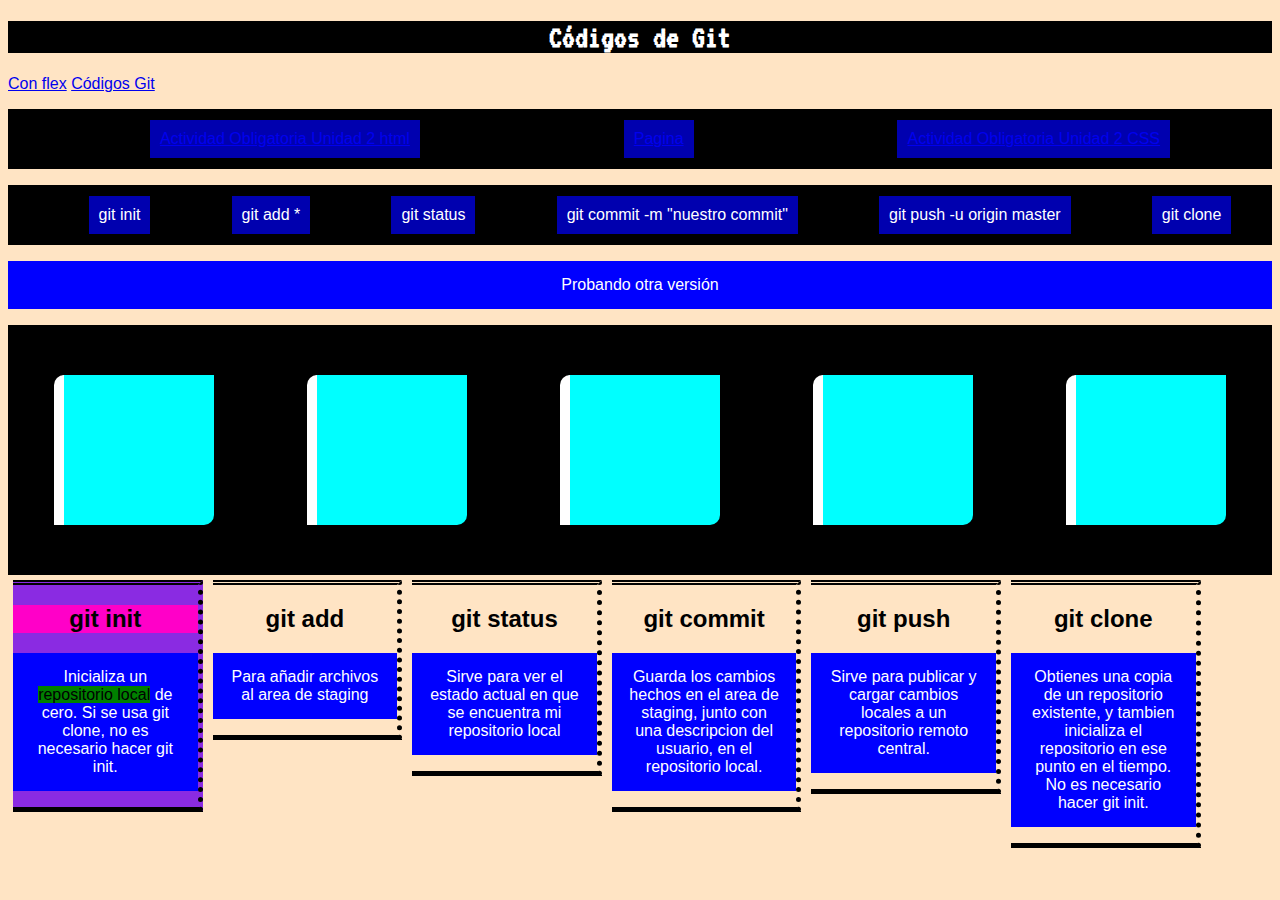
<file: index.html>
<!DOCTYPE html>
<html lang="en">

<head>
    <meta charset="UTF-8">
    <meta http-equiv="X-UA-Compatible" content="IE=edge">
    <meta name="viewport" content="width=device-width, initial-scale=1.0">
    <title>Clase Git</title>
    <link rel="stylesheet" href="./css/style.css">
</head>

<body>
    <h1 class="miestiloDescargado">Códigos de Git</h1>
    <a href="#cuadrados">Con flex</a>
    <a href="#init">Códigos Git</a>
    <div>
        <ul>
            <li><a href="Actividades/HTML/Unidad2/Actividad-Obligatoria1/index.html">Actividad Obligatoria Unidad 2 html</a></li>
            <li><a href="Actividades/Paginas/index.html">Pagina</a></li>
            <li><a href="Actividades/CSS/Unidad2/Actividad-Obligatoria1/index.html">Actividad Obligatoria Unidad 2 CSS</a></li>
        </ul>
    </div>
    <div class="git">
        <ul>
            <li>git init</li>
            <li>git add *</li>
            <li>git status</li>
            <li>git commit -m "nuestro commit"</li>
            <li>git push -u origin master</li>
            <li>git clone</li>
        </ul>
    </div>
    <div id="cuadrados">
        <p class="miestilo">Probando otra versión</p>
        <div id="padre">
            <div class="hija"></div>
            <div class="hija"></div>
            <div class="hija"></div>
            <div class="hija"></div>
            <div class="hija"></div>
        </div>
    </div>

    <div id="init">
        <h2>git init</h2>
        <p>Inicializa un <span>repositorio local</span> de cero. Si se usa git clone, no es necesario hacer git init.</p>
    </div>

    <div id="add">
        <h2>git add</h2>
        <p>Para añadir archivos al area de staging</p>
    </div>

    <div id="status">
        <h2>git status</h2>
        <p>Sirve para ver el estado actual en que se encuentra mi repositorio local</p>
    </div>

    <div id="commit">
        <h2>git commit</h2>
        <p>Guarda los cambios hechos en el area de staging, junto con una descripcion del usuario, en el repositorio local.</p>
    </div>

    <div id="push">
        <h2>git push</h2>
        <p>Sirve para publicar y cargar cambios locales a un repositorio remoto central.</p>
    </div>

    <div id="clone">
        <h2>git clone</h2>
        <p>Obtienes una copia de un repositorio existente, y tambien inicializa el repositorio en ese punto en el tiempo. No es necesario hacer git init.</p>
    </div>
</body>
</html>
</file>
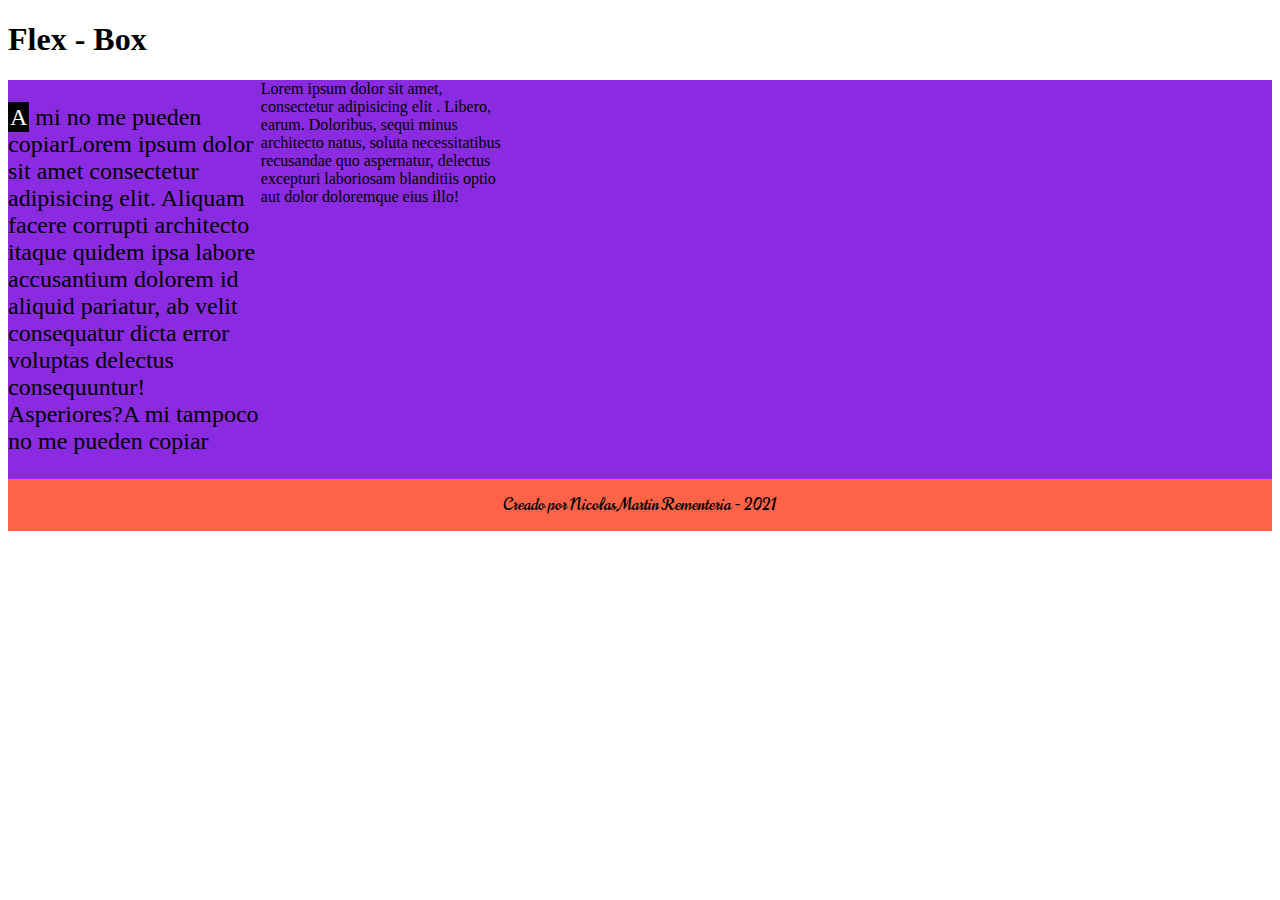
<file: flex-box/index.html>
<!DOCTYPE html>
<html lang="en">
<head>
    <meta charset="UTF-8">
    <meta http-equiv="X-UA-Compatible" content="IE=edge">
    <meta name="viewport" content="width=device-width, initial-scale=1.0">
    <title>Flex Box</title>
    <link rel="stylesheet" href="../css/flex_box.css">
    <link rel="preconnect" href="https://fonts.googleapis.com">
<link rel="preconnect" href="https://fonts.gstatic.com" crossorigin>
<link href="https://fonts.googleapis.com/css2?family=Norican&display=swap" rel="stylesheet"> 
</head>
<body>
    <h1>Flex - Box</h1>
    <div class="principal">
        <div class="cuadro">
            <p>Lorem ipsum dolor sit amet consectetur adipisicing elit. Aliquam facere corrupti architecto itaque quidem ipsa labore accusantium dolorem id aliquid pariatur, ab velit consequatur dicta error voluptas delectus consequuntur! Asperiores?</p>
        </div>
        <div class="cuadro">Lorem ipsum dolor sit amet, consectetur <span>adipisicing elit</span> . Libero, earum. Doloribus, sequi minus architecto natus, soluta necessitatibus recusandae quo aspernatur, delectus excepturi laboriosam blanditiis optio aut dolor doloremque eius illo!</div>
        <div class="cuadro"></div>
        <div class="cuadro"></div>
        <div class="cuadro"></div>
        <div class="cuadro"></div>
        <div class="cuadro"></div>
        <div class="cuadro"></div>
    </div>
    <footer class="letra">Creado por Nicolas Martin Rementeria - 2021</footer>


</body>
</html>
</file>
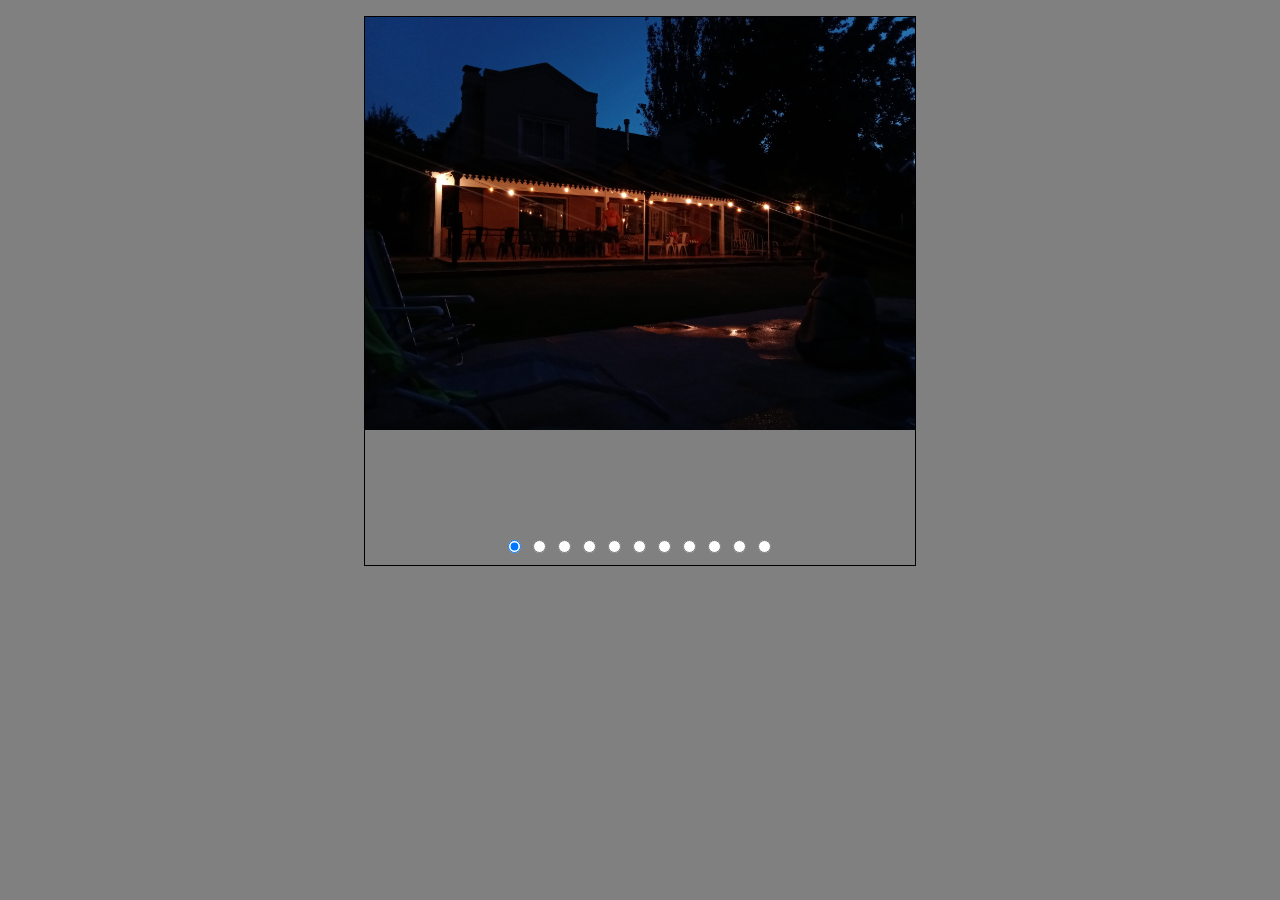
<file: galeria/index.html>
<!DOCTYPE html>
<html lang="en">

<head>
    <meta charset="UTF-8">
    <meta http-equiv="X-UA-Compatible" content="IE=edge">
    <meta name="viewport" content="width=device-width, initial-scale=1.0">
    <title>Galería</title>
    <link rel="stylesheet" href="../css/galeria.css">
</head>

<body>
    <section>
        <article class="galeria">
            <input type="radio" name="navegacion" id="_1" checked/>
            <input type="radio" name="navegacion" id="_2" />
            <input type="radio" name="navegacion" id="_3" />
            <input type="radio" name="navegacion" id="_4" />
            <input type="radio" name="navegacion" id="_5" />
            <input type="radio" name="navegacion" id="_6" />
            <input type="radio" name="navegacion" id="_7" />
            <input type="radio" name="navegacion" id="_8" />
            <input type="radio" name="navegacion" id="_9" />
            <input type="radio" name="navegacion" id="_10" />
            <input type="radio" name="navegacion" id="_11" />
            <img src="../img/20210110_203321.jpg" alt="">
            <img src="../img/20210124_202943.jpg" alt="">
            <img src="../img/20210212_201124.jpg" alt="">
            <img src="../img/20210220_180047.jpg" alt="">
            <img src="../img/20210220_191958.jpg" alt="">
            <img src="../img/20210221_213528.jpg" alt="">
            <img src="../img/20210221_222845.jpg" alt="">
            <img src="../img/20210305_220140_HDR.jpg" alt="">
            <img src="../img/20210307_191455_HDR.jpg" alt="">
            <img src="../img/20210320_193855.jpg" alt="">
            <img src="../img/20210515_191403.jpg" alt="">
        </article>
    </section>
</body>

</html>
</file>
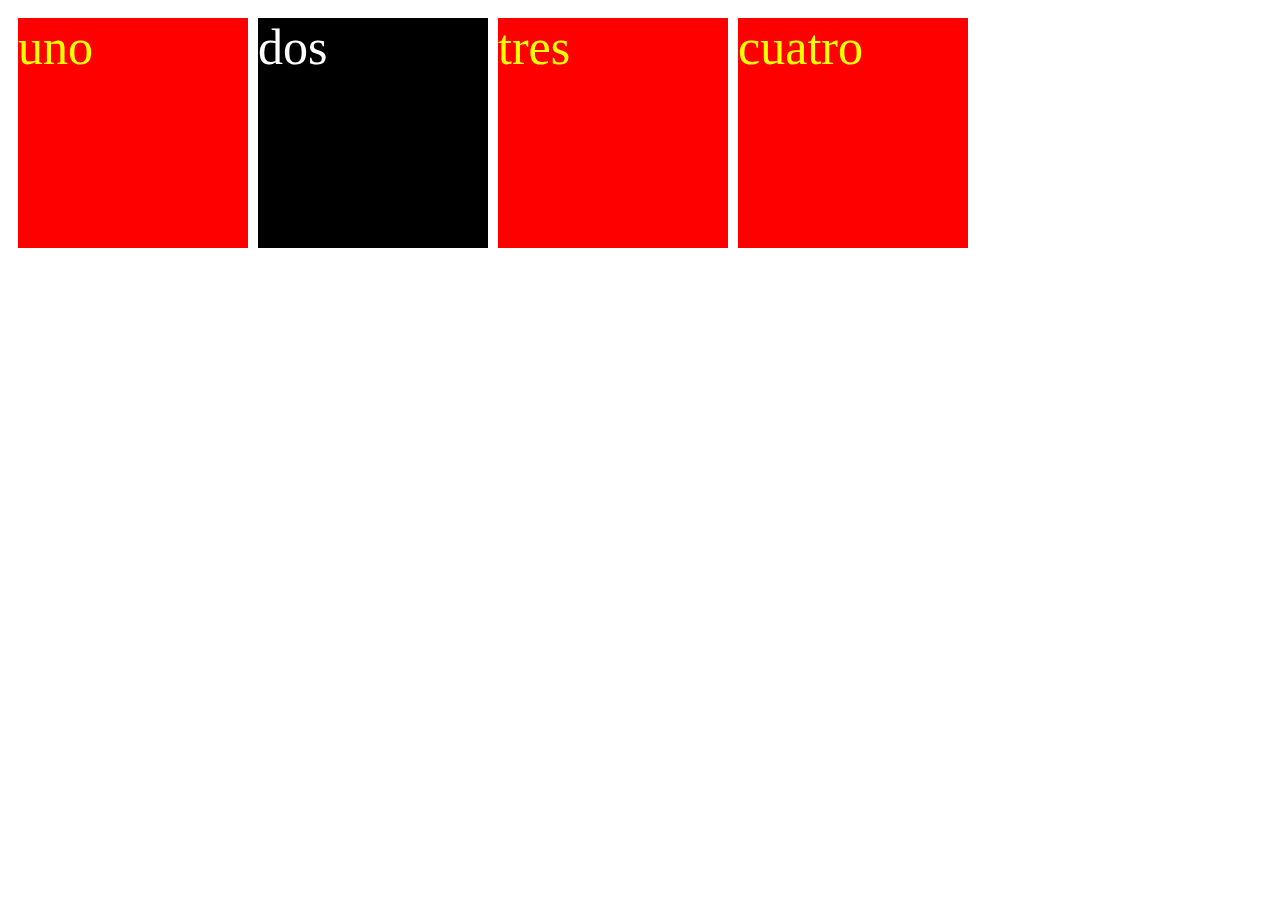
<file: Actividades/CSS/Unidad2/Actividad-Obligatoria1/index.html>
<!DOCTYPE html>
<html lang="en">

<head>
    <meta charset="UTF-8">
    <meta http-equiv="X-UA-Compatible" content="IE=edge">
    <meta name="viewport" content="width=device-width, initial-scale=1.0">
    <title>CSS - Unidad 2 - Actividad Obligatoria 1</title>
    <link rel="stylesheet" href="./css/style.css">
</head>

<body>

    <div id="cuadros">
        <div class="rojo">uno</div>
        <div class="negro">dos</div>
        <div class="rojo">tres</div>
        <div class="rojo">cuatro</div>
    </div>

</body>

</html>
</file>
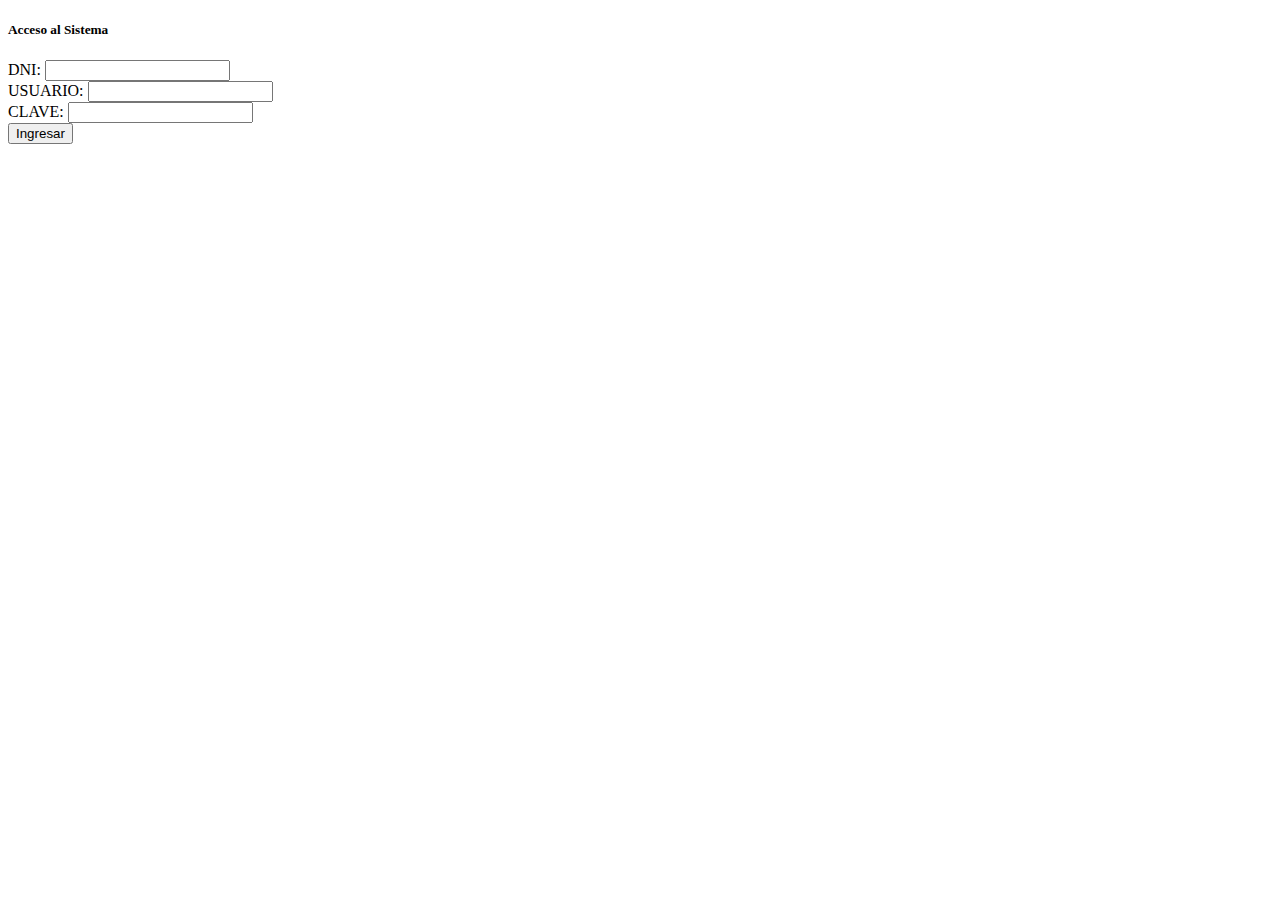
<file: Actividades/HTML/Unidad2/Actividad-Obligatoria1/index.html>
<!DOCTYPE html>
<html lang="en">

<head>
    <meta charset="UTF-8">
    <meta http-equiv="X-UA-Compatible" content="IE=edge">
    <meta name="viewport" content="width=device-width, initial-scale=1.0">
    <title>Document</title>
</head>

<body>

    <h5>Acceso al Sistema</h1>
        <form action="" method="POST">
            <div>
                <label for="DNI">DNI: </label>
                <input type="text" name="DNI" id="DNI">
            </div>

            <div><label for="USUARIO">USUARIO: </label>
                <input type="text" name="USUARIO" id="USUARIO">
            </div>
            <div><label for="CLAVE">CLAVE: </label>
                <input type="password" name="CLAVE" id="CLAVE">
            </div>
            <div><input type="submit" value="Ingresar"></div>
        </form>

</body>

</html>
</file>
<file: css/style.css>
/* selector{ propiedad:valor; propiedad:valor;} */

html{
    font-size: medium;
    font-family: 'Lucida Sans', 'Lucida Sans Regular', 'Lucida Grande', 'Lucida Sans Unicode', Geneva, Verdana, sans-serif;
}

.miestilo{
    font-family: 'Roboto', sans-serif;
}

@font-face {
    font-family: "VT323-Regular";
    src: url("./fonts/VT323/VT323-Regular.ttf");
}

.miestiloDescargado{
    font-family: "VT323-Regular";
}

body{
    background-color: bisque;
}
h1{
    text-align: center;
    background-color: black;
    color: white !important;
}
li{
    display:inline;
    background-color: rgba(0, 0, 255, 0.685);
    border: 1px solid black;
    padding: 10px;
    color: white;
    cursor: pointer;
    box-shadow: 4px 5px 3px black;
    margin: 10px 10px;
}
li:hover{
    background-color: transparent;
    box-shadow: 5px 4px 5px white;
}

#padre, ul{
    background-color: black;
    display: flex;
    justify-content: space-around;
    top: 0px;
    left: 350px;
}
.hija{
    background-color: aqua;
    width: 150px;
    height: 150px;
    margin-top: 50px;
    margin-bottom: 50px;
    border-left: 10px solid white;
    border-radius: 10px 0px;
}
.hija:hover{
    border-radius: 0px 10px;
    background-color: tomato;
}


h2{
    text-align: center;
}

p{
    text-align: center;
    color: white;
    background-color: blue;
    padding: 15px;
}

#init, #add, #status, #commit, #push, #clone{
    width: 15%;
    float: left;
    border-bottom: 5px solid black;
    border-top: 5px double rgb(2, 2, 2);
    border-right: 5px dotted black;
    box-sizing: border-box;
    margin: 5px;
    
}

span{
    background-color: green;
    color: black;
}

div#init{
    background-color: blueviolet;
}
div#init h2{
    background-color: rgb(255, 0, 200);
}
</file>
<file: css/flex_box.css>
.principal{
    display: flex; /*Ocupa el 100% de la pagina*/
    flex-wrap: wrap; /*Si se pasa del espacio entero del ancho, sigue para abajo*/
    /* justify-content: center; */ 
    /* justify-content: flex-end;*/ 
    /* justify-content: space-around; */
    /* justify-content: space-between; */
    justify-content: space-evenly;
}

.cuadro{
    background-color: blueviolet;
    width: 20%;
    /* height: 200px; */
    /* float: left;
     margin: 10px; 
    border: 80px solid yellow;
    box-sizing: border-box; */
    overflow: auto;
}

.cuadro p{
    font-size: x-large;
}

.cuadro p::before{
    content: 'A mi no me pueden copiar';
}

.cuadro p::after{
    content: 'A mi tampoco no me pueden copiar';
}

.cuadro p::first-letter{
    color: white;
    background-color: black;
    padding: 2px;
}

footer{
    background-color: tomato;
    position: relative;
    bottom: 0px;
    /* width: 100px; */
    text-align: center;
    padding: 15px 0px;
}

.letra{
    font-family: 'Norican', cursive;
}
</file>
<file: css/galeria.css>
body{
    background-color:gray;
}

.galeria{
    height: calc(500px + 3em);
    width: 550px;
    margin: 1em auto;
    border: 1px solid black;
    position: relative;
}

.galeria img{
    position: absolute;
    top: 0px;
    left: 0px;
    width: 550px;
    opacity: 0;
    transition: 3s;
}

.galeria input[type=radio]{
    position: relative;
    bottom: calc(-500px - 1.5em);
    left: 25%;
}

.galeria input[type=radio]:nth-of-type(1):checked ~ :nth-of-type(1){
    opacity: 1;
}
.galeria input[type=radio]:nth-of-type(2):checked ~ :nth-of-type(2){
    opacity: 1;
}
.galeria input[type=radio]:nth-of-type(3):checked ~ :nth-of-type(3){
    opacity: 1;
}
.galeria input[type=radio]:nth-of-type(4):checked ~ :nth-of-type(4){
    opacity: 1;
}
.galeria input[type=radio]:nth-of-type(5):checked ~ :nth-of-type(5){
    opacity: 1;
}
.galeria input[type=radio]:nth-of-type(6):checked ~ :nth-of-type(6){
    opacity: 1;
}
.galeria input[type=radio]:nth-of-type(7):checked ~ :nth-of-type(7){
    opacity: 1;
}
.galeria input[type=radio]:nth-of-type(8):checked ~ :nth-of-type(8){
    opacity: 1;
}
.galeria input[type=radio]:nth-of-type(9):checked ~ :nth-of-type(9){
    opacity: 1;
}
.galeria input[type=radio]:nth-of-type(10):checked ~ :nth-of-type(10){
    opacity: 1;
}
.galeria input[type=radio]:nth-of-type(11):checked ~ :nth-of-type(11){
    opacity: 1;
}
</file>
<file: Actividades/CSS/Unidad2/Actividad-Obligatoria1/css/style.css>
#cuadros{
    display: flex;
    padding: 10px;
    position: fixed;
}

.rojo{
    background-color: red;
    width: 230px;
    height: 230px;
    color: yellow;
    font-size: 50px;
    margin-right: 10px;
}

.negro{
    background-color: black;
    width: 230px;
    height: 230px;
    color: white;
    font-size: 50px;
    margin-right: 10px;
}
</file>
